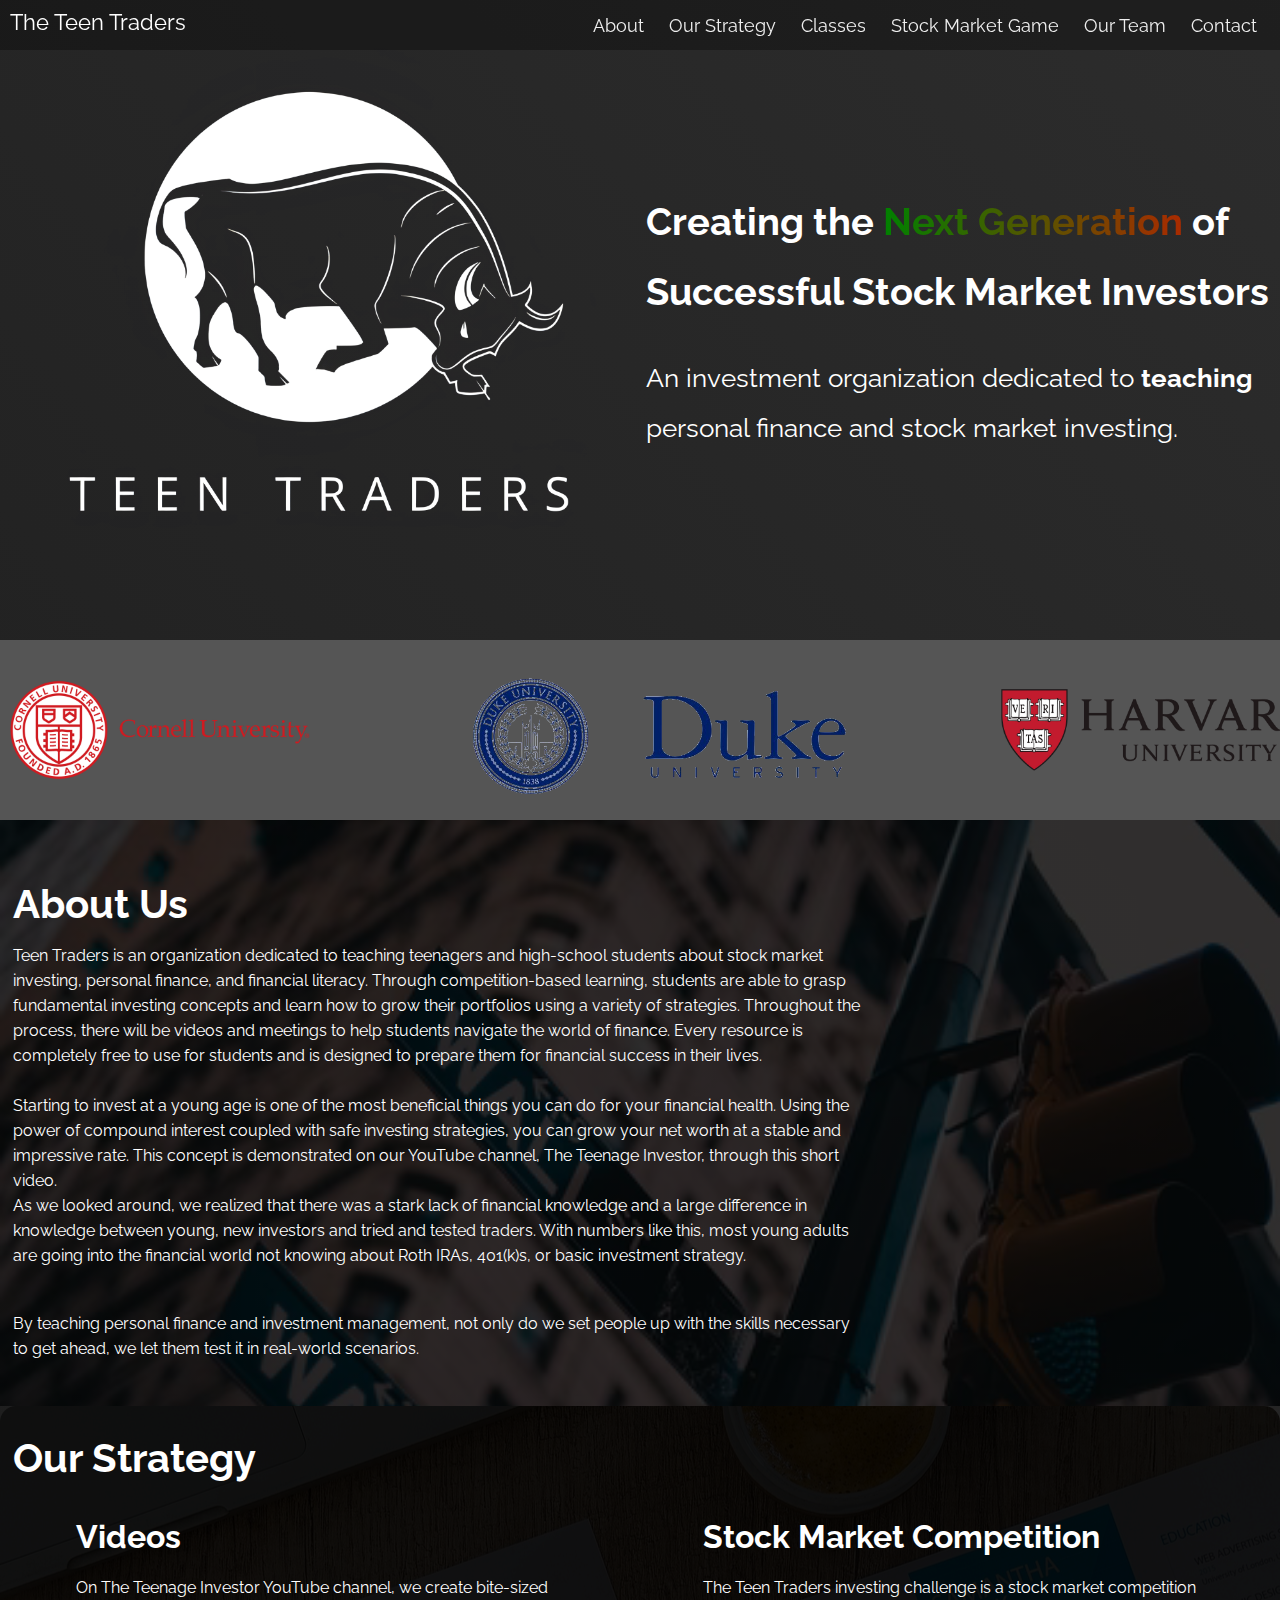
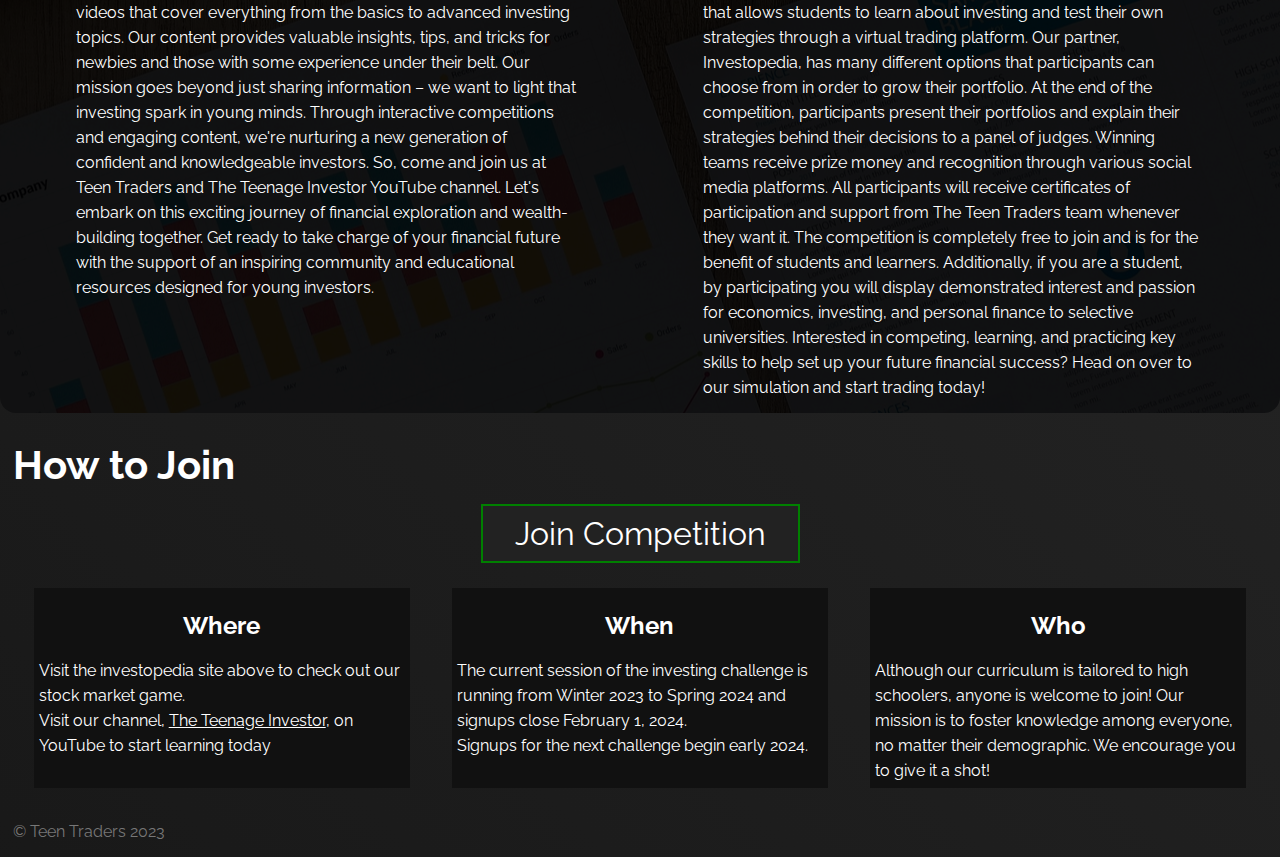
<file: index.html>
<!DOCTYPE html>
<html lang="en">
  <head>
    <meta charset="UTF-8" />
    <meta name="viewport" content="width=device-width, initial-scale=1.0" />
    <title>The Teen Traders</title>
    <meta
      name="description"
      content="Originization with free online business /
    personal finance classes | Inspiring future business leaders throughout
    Pittsburgh"
    />
    <link rel="icon" type="image/x-icon" href="./assets/favicon.ico?v=2" />

    <link rel="stylesheet" href="./styles.css" />
  </head>
  <body>
    <div class="nav">
      <input type="checkbox" id="nav-check" />
      <div class="nav-header">
        <a href="./" class="nav-title">The Teen Traders</a>
      </div>
      <div class="nav-btn">
        <label for="nav-check">
          <span></span>
          <span></span>
          <span></span>
        </label>
      </div>

      <div class="nav-links">
        <a href="#about">About</a>
        <a href="#strategy">Our Strategy</a>
        <a href="#classes">Classes</a>
        <a href="#game">Stock Market Game</a>
        <a href="#team">Our Team</a>
        <a href="#contact">Contact</a>
      </div>
    </div>

    <div class="firstContainer twoWay">
      <img
        src="./assets/logo.png"
        alt="Teen Traders Logo"
        class="fadeInClassAnimationTitle"
      />
      <div class="leftMessage">
        <h1 class="fadeInClassAnimationTitle">
          Creating the
          <span>Next Generation</span>
          of Successful Stock Market Investors
        </h1>
        <p class="fadeInClassAnimationTitle">
          An investment organization dedicated to
          <strong>teaching</strong> personal finance and stock market investing.
        </p>
      </div>
    </div>

    <div class="slider">
      <div class="slide-track">
        <div class="slide">
          <img src="assets/colleges/cornell.png" alt="" />
        </div>
        <div class="slide">
          <img src="assets/colleges/duke.png" alt="" />
        </div>
        <div class="slide">
          <img src="assets/colleges/harvard.png" alt="" />
        </div>
        <div class="slide">
          <img src="assets/colleges/mich.webp" alt="" />
        </div>
        <div class="slide">
          <img src="assets/colleges/NYU.png" alt="" />
        </div>
        <div class="slide">
          <img src="assets/colleges/upenn.png" alt="" />
        </div>
      </div>
    </div>

    <div id="about" class="container fadeInBottom">
      <div class="twoWay">
        <div class="insideInfo">
          <h1>About Us</h1>
          Teen Traders is an organization dedicated to teaching teenagers and
          high-school students about stock market investing, personal finance,
          and financial literacy. Through competition-based learning, students
          are able to grasp fundamental investing concepts and learn how to grow
          their portfolios using a variety of strategies. Throughout the
          process, there will be videos and meetings to help students navigate
          the world of finance. Every resource is completely free to use for
          students and is designed to prepare them for financial success in
          their lives.
          <br />
          <br />
          Starting to invest at a young age is one of the most beneficial things
          you can do for your financial health. Using the power of compound
          interest coupled with safe investing strategies, you can grow your net
          worth at a stable and impressive rate. This concept is demonstrated on
          our YouTube channel, The Teenage Investor, through this short video.
          <br />
          As we looked around, we realized that there was a stark lack of
          financial knowledge and a large difference in knowledge between young,
          new investors and tried and tested traders. With numbers like this,
          most young adults are going into the financial world not knowing about
          Roth IRAs, 401(k)s, or basic investment strategy.<br />
          <div style="height: 2vh"></div>
          <br />
          By teaching personal finance and investment management, not only do we
          set people up with the skills necessary to get ahead, we let them test
          it in real-world scenarios.
        </div>
        <iframe
          id="tallVideo"
          width="315"
          height="560"
          src="https://www.youtube.com/embed/1VMsihJTnyk?si=u818YRK26-fA6SD6?autoplay=1&mute=1&controls=0"
          title="YouTube video player"
          frameborder="0"
        ></iframe>
        <iframe
          id="wideVideo"
          src="https://www.youtube.com/embed/krq5_OG6mcs?si=YRgaPuOWE8y8wi8d?autoplay=1&mute=1&controls=0"
          title="YouTube video player"
          frameborder="0"
        ></iframe>
      </div>
    </div>

    <div id="strategy" class="container">
      <h1>Our Strategy</h1>
      <div class="twoWay">
        <div class="smallBox" id="classes" class="fadeInBottom">
          <h2>Videos</h2>
          On The Teenage Investor YouTube channel, we create bite-sized videos
          that cover everything from the basics to advanced investing topics.
          Our content provides valuable insights, tips, and tricks for newbies
          and those with some experience under their belt. Our mission goes
          beyond just sharing information – we want to light that investing
          spark in young minds. Through interactive competitions and engaging
          content, we're nurturing a new generation of confident and
          knowledgeable investors. So, come and join us at Teen Traders and The
          Teenage Investor YouTube channel. Let's embark on this exciting
          journey of financial exploration and wealth-building together. Get
          ready to take charge of your financial future with the support of an
          inspiring community and educational resources designed for young
          investors.
          <div></div>
        </div>
        <div class="smallBox" id="game" class="fadeInBottom">
          <h2>Stock Market Competition</h2>
          The Teen Traders investing challenge is a stock market competition that allows students to 
          learn about investing and test their own strategies through a virtual trading platform. 
          Our partner, Investopedia, has many different options that participants can choose from in 
          order to grow their portfolio. At the end of the competition, participants present their 
          portfolios and explain their strategies behind their decisions to a panel of judges. 
          Winning teams receive prize money and recognition through various social media platforms. 
          All participants will receive certificates of participation and support from The Teen Traders 
          team whenever they want it. The competition is completely free to join and is for the benefit 
          of students and learners. Additionally, if you are a student, by participating you will display 
          demonstrated interest and passion for economics, investing, and personal finance to selective 
          universities. Interested in competing, learning, and practicing key skills to help set up your 
          future financial success? Head on over to our simulation and start trading today!  
        </div>
      </div>
    </div>

    <div id="actionItems" class="container">
      <h1>How to Join</h1>
      <a href="https://www.investopedia.com/simulator/" class = button2 >Join Competition</a>
      <div class="threeWayTop">
        <div class="miniItem where">
          <h2>Where</h2>
          <div>
            Visit the investopedia site above to check out our stock market
            game.<br />
            Visit our channel, <a href="https://www.youtube.com/c/theteenageinvestor" style="color:white">
            The Teenage Investor</a>, on YouTube to start learning
            today <br /><br />
          </div>
        </div>
        <div class="miniItem when">
          <h2>When</h2>
          <div>The current session of the investing challenge is running from Winter 2023 to Spring 2024 and 
            signups close February 1, 2024.
            <br />
            Signups for the next challenge begin early 2024.
          </div>
        </div>
        <div class="miniItem who">
          <h2>Who</h2>
          <div>
            Although our curriculum is tailored to high schoolers, anyone is welcome to
            join! Our mission is to foster knowledge among everyone, no matter
            their demographic. We encourage you to give it a shot!
          </div>
        </div>
      </div>
    </div>

    <div id="team" class="fadeInClass">
      <h1>Meet Our Team</h1>
      <div class="threeWay">
        <div class="personContainer">
          <img src="./assets/founders/nilay1.jpg" />
          <h2>Nilay Mishra</h2>
          <h3>CEO</h3>
        </div>
        <div class="personContainer">
          <img src="./assets/founders/tanay1.jpg" />
          <h2>Tanay Mishra</h2>
          <h3>COO</h3>
        </div>
        <div class="personContainer">
          <img src="./assets/founders/praneeth1.jpg" />
          <h2>Praneeth Otthi</h2>
          <h3>CTO</h3>
        </div>
      </div>
    </div>

    <div class="twoWay largerContainer">
      <div id="sponsor" class="fadeInClass">
        <h1>Interested in Sponsoring?</h1>
        <div>
          Thanks for your interest in sponsoring us! We're currently looking for
          mainly fiscal sponsors. Please contact us with "Sponsor" in the subject
          line.<br /><br />
          If you really like what we're doing here, providing fiscal
          sponsorships of any amount would be a massive help to expand our
          operations and cover our website costs, prize costs, and management
          costs.
        </div>
      </div>
      <div id="contact" class="fadeInClass">
        <h1>Contact Us</h1>
        <div id="innerBoxOuter">
          <div id="innerBox">nmishra@nastudents.org</div>
          <div id="innerBox">potthi2@nastudents.org</div>
          <div id="innerBox">tmishra@nastudents.org</div>
        </div>
      </div>
    </div>

    <footer>© Teen Traders 2023</footer>
  </body>
  <script src="./script.js"></script>
</html>
</file>
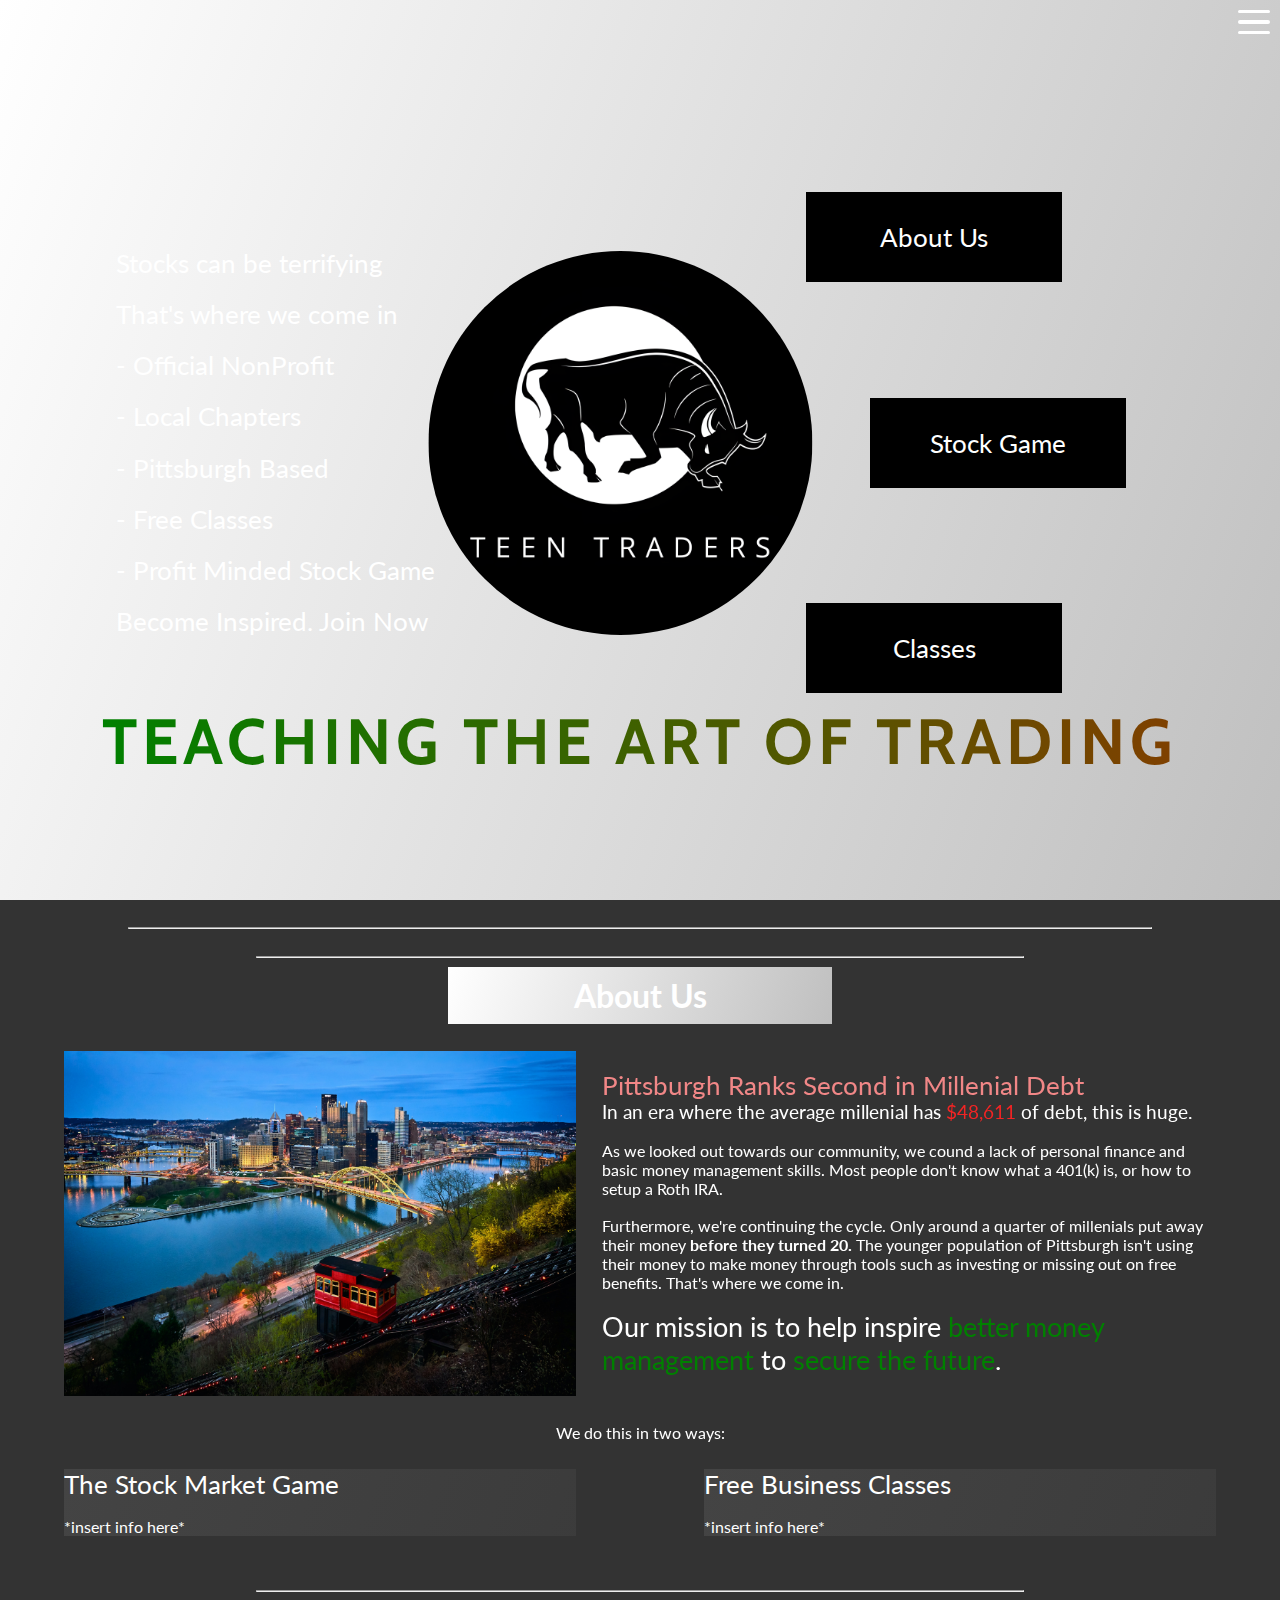
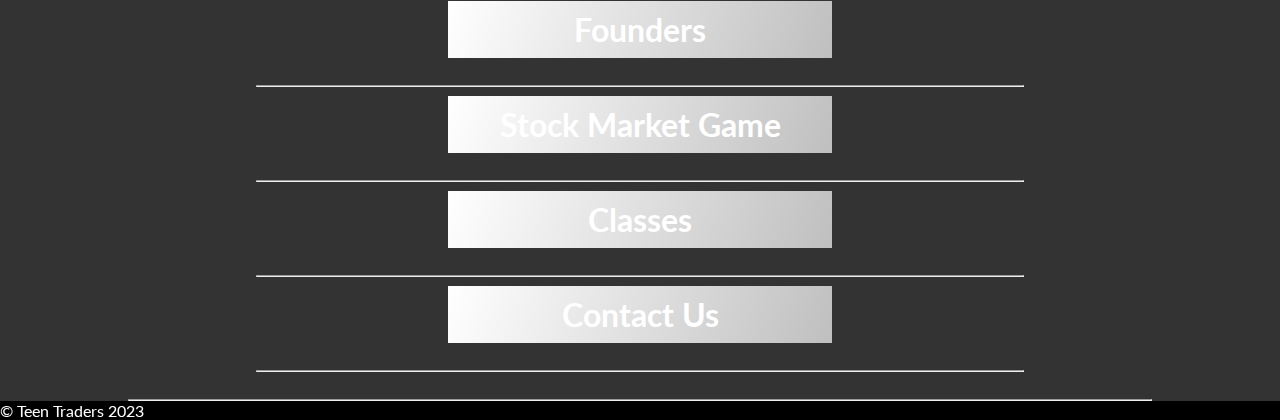
<file: old/index.html>
<!DOCTYPE html>
<html lang="en">
  <head>
    <meta charset="UTF-8" />
    <meta name="viewport" content="width=device-width, initial-scale=1.0" />
    <title>Teen Traders</title>
    <meta
      content="The first teenage stock market competition orientated towards high schoolers."
    />
    <link rel="stylesheet" href="./styles.css" />
    <link rel="icon" type="image/x-icon" href="./assets/favicon.ico" />
    <script rel="script.js"></script>
  </head>
  <body>
    <div class="big-container" id="bigContainer">
      <div class="nav-container">
        <div
          class="hamburger-lines"
          id="hamburger-lines"
          onclick="handleClick()"
        >
          <span class="line line1" id="line1"></span>
          <span class="line line2" id="line2"></span>
          <span class="line line3" id="line3"></span>
        </div>
      </div>

      <div class="menu-items" id="menu-items">
        <li><a href="#aboutUs"> About </a></li>
        <hr />
        <li><a href="#founders"> Founders </a></li>
        <hr />
        <li><a href="#stockGame">Stock Game</a></li>
        <hr />
        <li><a href="#classes"> Classes </a></li>
        <hr />
        <li><a href="contactUs"> Contact Us</a></li>
        <hr />
      </div>
    </div>

    <div class="firstContainer">
      <div class="firstContainerMain">
        <div class="firstContainerFarRight">
          Stocks can be terrifying <br />That's where we come in<br />
          - Official NonProfit <br />
          - Local Chapters <br />
          - Pittsburgh Based<br />
          - Free Classes <br />
          - Profit Minded Stock Game <br />
          Become Inspired. Join Now
        </div>
        <img src="./assets/logo.png" alt="logo" />
        <div class="firstContainerRight">
          <div class="link-wrapper" style="transform: translateX(-5vw)">
            <a>About Us</a>
          </div>
          <div class="link-wrapper">
            <a>Stock Game</a>
          </div>
          <div class="link-wrapper" style="transform: translateX(-5vw)">
            <a>Classes</a>
          </div>
        </div>
      </div>
      <h1>TEACHING THE ART OF TRADING</h1>
    </div>

    <div class="bodyContainer about">
      <hr />
      <hr style="width: 60%" />
      <h1 id="aboutUs">About Us</h1>

      <div class="splitter">
        <img src="./assets/pittsburgh.jpg" alt="Pittsburgh Image" />
        <div style="padding-left: 2vw">
          <span style="font-size: 2vw; color: #f18787"
            >Pittsburgh Ranks Second in Millenial Debt</span
          ><br />
          <span style="font-size: 1.5vw"
            >In an era where the average millenial has
            <span style="color: #f22424">$48,611</span> of debt, this is
            huge.</span
          >
          <br />
          <div style="padding-top: 2vh"></div>
          As we looked out towards our community, we cound a lack of personal
          finance and basic money management skills. Most people don't know what
          a 401(k) is, or how to setup a Roth IRA.
          <div style="padding-top: 2vh"></div>
          Furthermore, we're continuing the cycle. Only around a quarter of
          millenials put away their money
          <strong>before they turned 20.</strong> The younger population of
          Pittsburgh isn't using their money to make money through tools such as
          investing or missing out on free benefits. That's where we come in.
          <div style="padding-top: 2vh"></div>
          <span style="font-size: 1.7rem"
            >Our mission is to help inspire
            <span style="color: green">better money management</span> to
            <span style="color: green">secure the future</span>.</span
          >
        </div>
      </div>

      We do this in two ways:
      <div class="splitter">
        <div class="aboutSplitterText">
          <span style="font-size: 2vw">The Stock Market Game</span>
          <div style="padding-top: 2vh"></div>
          *insert info here*
        </div>

        <div class="aboutSplitterText">
          <span style="font-size: 2vw">Free Business Classes</span>
          <div style="padding-top: 2vh"></div>
          *insert info here*
        </div>
      </div>

      <hr style="width: 60%" />
    </div>
    <div class="bodyContainer">
      <h1 id="founders">Founders</h1>

      <hr style="width: 60%" />
    </div>
    <div class="bodyContainer">
      <h1 id="stockGame">Stock Market Game</h1>
      <hr style="width: 60%" />
    </div>
    <div class="bodyContainer">
      <h1 id="classes">Classes</h1>
      <hr style="width: 60%" />
    </div>
    <div class="bodyContainer">
      <h1 id="contactUs">Contact Us</h1>
      <hr style="width: 60%" />
      <hr />
    </div>
    <footer>© Teen Traders 2023</footer>
    <script src="./script.js"></script>
  </body>
</html>
</file>
<file: styles.css>
/* Raleway */
@import url("https://fonts.googleapis.com/css2?family=Raleway&display=swap");

/* Pinyon */
@import url("https://fonts.googleapis.com/css2?family=Pinyon+Script&display=swap");
* {
  box-sizing: border-box;

  scroll-padding: 7vh;

  overflow-anchor: none;

  line-height: 25px;
}

html {
  scroll-behavior: smooth;
}

body {
  margin: 0px;
  font-family: "Raleway", sans-serif;

  height: 100vh;
  width: 100vw;

  overflow-y: scroll;
  overflow-x: hidden;

  background: linear-gradient(45deg, #000000, #333333);
  background-size: 200% 800%;
  animation: 10s gradientShift linear infinite;
  display: flex;
  flex-direction: column;
  align-items: center;

  background-color: black;
}

.nav {
  height: 50px;
  width: 100%;
  position: fixed;
  color: white;

  background-color: rgba(0, 0, 0, 0.3);
}

.nav > .nav-header {
  display: inline;
}

.nav > .nav-header > .nav-title {
  display: inline-block;
  font-size: 22px;
  color: #fff;
  padding: 10px 10px 10px 10px;

  text-decoration: none;
}

.nav > .nav-btn {
  display: none;
}

.nav > .nav-links {
  display: inline;
  float: right;
  padding-right: 1%;
  font-size: 18px;
}

.nav > .nav-links > a {
  display: inline-block;
  padding: 13px 10px 13px 10px;
  text-decoration: none;
  color: #efefef;
}

.nav > .nav-links > a:hover {
  background-color: rgba(0, 0, 0, 0.3);
}

.nav > #nav-check {
  display: none;
}

@media (max-width: 900px) {
  .nav > .nav-btn {
    display: inline-block;
    position: absolute;
    right: 0px;
    top: 0px;
  }
  .nav > .nav-btn > label {
    display: inline-block;
    width: 50px;
    height: 50px;
    padding: 13px;
  }
  .nav > .nav-btn > label:hover,
  .nav #nav-check:checked ~ .nav-btn > label {
    background-color: rgba(0, 0, 0, 0.3);
  }
  .nav > .nav-btn > label > span {
    display: block;
    width: 25px;
    height: 10px;
    border-top: 2px solid #eee;
  }
  .nav > .nav-links {
    position: absolute;
    display: block;
    width: 100%;
    background-color: #333;
    height: 0px;
    transition: all 0.3s ease-in;
    overflow-y: hidden;
    top: 50px;
    left: 0px;
  }
  .nav > .nav-links > a {
    display: block;
    width: 100%;
  }
  .nav > #nav-check:not(:checked) ~ .nav-links {
    height: 0px;
  }
  .nav > #nav-check:checked ~ .nav-links {
    height: calc(100vh - 50px);
    overflow-y: auto;
  }
}

/* ! Main Body Container Code */
.fadeInClass {
  display: none;
}

.fadeInClassAnimationTitle {
  animation: 1s fadeInBottomLess ease;
}

.fadeInClassAnimation {
  animation: 2s fadeInBottom ease;
  display: inline-block;
}
hr {
  width: 90%;
}

.firstContainer {
  width: 100%;

  /* background: linear-gradient(45deg, #000000, #444444);
  background-size: 200% 200%;
  animation: 6s gradientShift linear infinite; */

  color: white;
}
.twoWay {
  display: flex;
  justify-content: space-between;
  align-items: center;
  flex-direction: row;
  text-align: left;
}

.firstContainer h1 {
  font-size: 3vw;
  padding-left: 1%;

  line-height: 70px;
}
.firstContainer h1 span {
  background: linear-gradient(to right, green, red);
  -webkit-background-clip: text;
  background-clip: text;
  -webkit-text-fill-color: transparent;
  animation: gradientShift 5s ease infinite; /* Adjust the duration as needed */
  white-space: nowrap;
  background-size: 150% 150%;
}

.firstContainer p {
  font-size: 2vw;
  padding-left: 1%;

  line-height: 50px;
}

.firstContainer img {
  width: 50%;
  height: 50vw;
}

@media (max-width: 900px) {
  .firstContainer {
    padding-top: 10vh;
    height: 130vh;
  }

  .firstContainer .leftMessage,
  .firstContainer img {
    width: 100%; /* Make both divs take up full width when stacked */
    height: 100vw;
  }
}

/* Slider Code */
.slider {
  width: 100%;
  white-space: nowrap;

  background-color: #555555;
}

.slide-track {
  width: 200vw;
  display: flex;
  flex-direction: row;
  justify-content: space-between;
  animation: scroll 40s linear infinite; /* Adjust the duration as needed */
}

.slide {
  display: flex;
  justify-content: center;
  align-items: center;

  width: auto;
}
.slide img {
  height: 20vh;
}

@keyframes scroll {
  0% {
    transform: translateX(50%);
  }
  100% {
    transform: translateX(-100%); /* Adjust slide width as needed */
  }
}

.container {
  display: flex;
  width: 100%;
  height: auto;

  flex-direction: column;
  color: white;

  border-radius: 1rem;

  padding: 1%;
}

#about {
  background-image: linear-gradient(rgba(0, 0, 0, 0.8), rgba(0, 0, 0, 0.8)),
    url("./assets/pittsburgh.png");

  background-size: cover;

  width: 100%;
  border-radius: 0;

  font-size: 1rem;
  white-space: normal;

  /* font-size: 1.3vw; */
}

.container h1 {
  font-size: 2rem;

  background: transparent;
}

#strategy {
  background-image: linear-gradient(rgba(0, 0, 0, 0.93), rgba(0, 0, 0, 0.93)),
  url("./assets/chart.jpg");
  background-position: center;
}

#strategy .twoWay {
  justify-content: space-around;
  width: 100%;
}
.smallBox h2 {
  font-size: 2rem;
  text-align: left;
}
.smallBox {
  width: 40%;
  margin: 0;
  padding: 0;
  height: 100%;
}

#strategy h1 {
  font-size: 2.5rem;
}

.insideInfo h1 {
  font-size: 2.5rem;
}

@media (max-width: 900px) {
  .smallBox {
    width: 100%;
  }
}

.largerContainer {
  width: 100%;
  justify-content: space-around;
  color: white;
}

#team {
  width: 100%;
  height: 100%;

  color: white;

  background-image: linear-gradient(rgba(0, 0, 0, 0.8), rgba(0, 0, 0, 0.8)),
    url("./assets/wall_street.jpeg");
  background-position: center;

  padding-left: 2%;
}
#team h1 {
  font-size: 2.5rem;
}

.threeWay {
  display: flex;
  flex-direction: row;
  width: 100%;
  justify-content: space-around;
}

.personContainer {
  width: 30%;

  display: flex;
  flex-direction: column;
  align-items: center;
}

.personContainer img {
  max-width: 50%;
}

@media (max-width: 900px) {
  .threeWay {
    flex-direction: column;
  }
  .personContainer {
    flex-direction: row;
    width: 100%;
    justify-content: space-around;

    margin-bottom: 1vh;
  }

  .personContainer img {
    max-width: 20%;
  }
}

#contact {
  width: 50%;
  height: 100%;
  background-image: linear-gradient(rgba(0, 0, 0, 0.9), rgba(0, 0, 0, 0.9)),
    url("./assets/floor.png");
  background-position: center;

  padding-left: 2%;
}
#contact h1 {
  font-size: 2.5rem;
}

@media (max-width: 900px) {
  #involved {
    width: 100%;
  }

  #team {
    width: 100%;
  }

  #contact {
    width: 100%;
  }
}

@keyframes gradientShift {
  0% {
    background-position: 0% 50%;
  }
  50% {
    background-position: 100% 50%;
  }
  100% {
    background-position: 0% 50%;
  }
}

@keyframes fadeInBottomLess {
  from {
    opacity: 0;
    transform: translateY(10%);
  }
  to {
    opacity: 1;
  }
}

@keyframes fadeInBottom {
  from {
    opacity: 1;
    transform: translateY(5vh);
  }
  to {
    opacity: 1;
  }
}

.insideInfo {
  margin-right: 100px;
}

#wideVideo {
  display: none;

}

@media (max-width: 900px) {
  .twoWay {
    flex-direction: column; /* Stack divs vertically */
    text-align: center; /* Center the content */
  }

  .insideInfo {
    margin: 0;
  }

  #wideVideo {
    display: block;
    width: 80%;
    height: 300px;
  }

  #tallVideo {
    display: none;
  }
}

footer {
  color: #777777;
  width: 100%;
  padding-left: 3vw;
  font-size: 1rem;

  /* background: linear-gradient(45deg, #000000, #444444);
  background-size: 200% 200%;
  animation: 6s gradientShift linear infinite; */

  padding: 1%;
}

/* Random stuff */
#twoWayAddInfo {
  font-size: 1.4rem;
}
#spacers {
  padding-top: 1vh;
}

#sponsor {
  width: 50%;

  height: 100%;
  background-image: linear-gradient(rgba(0, 0, 0, 0.7), rgba(0, 0, 0, 0.7)),
    url("./assets/bull.jpeg");
  background-position: center;

  padding-left: 2vw;
  padding-bottom: 30px;
}

#sponsor h1 {
  font-size: 2.5rem;
}

#actionItems {
  width: 100%;
  display: flex;
  flex-direction: column;
  justify-content: space-around;

  padding-bottom: 2vh;
}

#actionItems h1 {
  font-size: 2.5rem;
  color: white;
}

.miniItem {
  color: white;

  width: 30%;

  padding: 5px;

  background-color: #111111;
}

.threeWayTop {
  width: 100%;
  display: flex;
  justify-content: space-around;
  flex-direction: row;
}

.miniItem h2 {
  text-align: center;
}

@media (max-width: 900px) {
  .threeWayTop {
    flex-direction: column;
  }
  .miniItem {
    width: 100%;

    margin-top: 0.5vh;
    margin-bottom: 0.5vh;

    background-color: transparent;
  }

  #sponsor {
    width: 100%;
  }

  .miniItem h2 {
    text-align: left;
  }
}

#innerBoxOuter {
  width: 100%;

  display: flex;
  justify-content: center;
  align-items: center;
  flex-direction: column;
}

#innerBox {
  width: 70%;
  white-space: nowrap;
  text-align: center;

  padding: 5px;

  margin-bottom: 2vh;

  background-color: rgba(150, 150, 150, 0.3);
}

#innerBox:hover {
  background-color: rgba(10, 10, 10, 0.3);
  cursor: pointer;
}

.button {
  border: none;
  color: white;
  padding: 16px 32px;
  text-align: center;
  text-decoration: none;
  display: inline-block;
  margin: 4px 2px;
  transition-duration: 0.4s;
  cursor: pointer;
}
.button2 {
  font-family: "Raleway", sans-serif;
  background-color: #222222;
  border: 2px solid green;
  color: white;
  padding: 15px 32px;
  text-align: center;
  text-decoration: none;
  display: inline-block;
  font-size: 2rem;
  margin: auto;
  margin-bottom: 25px;
  cursor: pointer;
  width: fit-content;
  height: fit-content;

  animation-name: buttonTest;
  animation-duration: 4s;
  animation-delay: 2s;
  animation-iteration-count: infinite;
}

.button2:hover {
  background-color: #333333;
  cursor: pointer;
  /*
  border-color: red;
  transition: 0.5s ease-in-out;
  */
}

@keyframes buttonTest {
  0%   {border-color: red;}
  50%   {border-color: green;}
  100%   {border-color: red;}
}
</file>
<file: old/styles.css>
@import url("https://fonts.googleapis.com/css2?family=Lato&family=Roboto+Condensed&family=Tilt+Prism&display=swap");
@import url("https://fonts.googleapis.com/css2?family=Cabin:wght@700&family=Lato&family=Roboto+Condensed&family=Tilt+Prism&display=swap");

* {
  margin: 0;
  padding: 0;
  box-sizing: border-box;

  font-family: "Lato", sans-serif;

  color: white;
  animation: backgroundBlur 0.4s ease;
}

body {
  background-color: #000000;
  backdrop-filter: blur(20px);
}

html {
  scroll-behavior: smooth;
}

/* ! NavBar Code */
.big-container {
  display: flex;
  justify-content: right;
  flex-direction: column;

  position: fixed;
  top: 10px;
  right: 10px;
  z-index: 2;
}

.nav-container {
  display: flex;
  justify-content: right;
}

.menu-items {
  width: 13vw;
  height: 30vh;
  display: flex;
  display: none;
  flex-direction: column;
  text-align: center;

  backdrop-filter: blur(10px);

  background: transparent;
}

.menu-items li {
  list-style: none;
  line-height: 5.5vh;

  background-color: black;
}

.menu-items li a {
  text-decoration: none;
  color: #ffffff;
  font-size: 1.3vw;

  background: transparent;
}

.nav-container .hamburger-lines {
  height: 1.5rem;
  width: 2rem;

  display: flex;
  flex-direction: column;
  justify-content: space-between;

  cursor: pointer;
}

.nav-container .hamburger-lines .line {
  height: 0.2rem;
  width: 100%;
  border-radius: 1rem;
  background: #ffffff;
}

.nav-container .hamburger-lines .line1 {
  transform-origin: 0% 0%;
  transition: transform 0.4s ease-in-out;
}

.nav-container .hamburger-lines .line2 {
  transition: transform 0.2s ease-in-out;
}

.nav-container .hamburger-lines .line3 {
  transform-origin: 0% 100%;
  transition: transform 0.4s ease-in-out;
}

.menu-items li {
  white-space: nowrap;
  font-size: 1.5vw;
  font-weight: 500;
}

.menu-items li a {
  background-color: rgba(0, 0, 0, 0.8);
  border-radius: 0.2rem;
  cursor: pointer;
}
.menu-items li a:hover {
  background-color: rgba(0, 0, 0, 0.7);
}

/* ! First Body CSS */
.firstContainer {
  height: 100vh;
  width: 100vw;

  background: linear-gradient(-70deg, #000000, #ffffff);
  background-size: 400% 400%;
  animation: gradient 12s linear infinite;
  backdrop-filter: blur(10px);

  display: flex;
  flex-direction: column;
  justify-content: center;
  align-items: center;
}
.firstContainerMain {
  padding-left: 1vw;
  padding-top: 8vh;
  display: flex;
  flex-direction: row;
  align-items: center;
  justify-content: center;
}
.firstContainer img {
  height: 30vw;
  transition: height 0.1s ease 100ms;
  cursor: pointer;

  border-radius: 15vw;

  transform: translateX(10%);

  background-color: #000000;
}
.firstContainer img:hover {
  height: 31vw;

  background-image: url("./assets/stock2.jpg");
  background-color: transparent;
  background-size: 80%;
}

.firstContainerRight {
  display: flex;
  justify-content: space-between;
  align-items: center;
  flex-direction: column;
  height: 501px;
  width: 35vw;
}
.firstContainerRight a {
  text-decoration: none;

  height: 90px;
  font-size: 2vw;
  cursor: pointer;
  width: 20vw;

  display: flex;
  justify-content: center;
  align-items: center;

  z-index: 2 !important;

  transition: width 0.2s ease 100ms;
}
.firstContainerRight a:hover {
  border: white solid 2px;
  width: 21vw;
}

.link-wrapper {
  background-color: black;
  transition: opacity 0.2s ease 100ms;
  transition: width 0.2s ease 100ms;

  white-space: nowrap;
}

.link-wrapper:hover {
  background-image: url("./assets/stock.jpg");
  background-color: transparent;
  background-size: 80%;

  opacity: 0.7;
}

.firstContainer h1 {
  padding-top: 1vh;
  font-family: "Cabin", sans-serif;
  font-size: 5vw;
  white-space: nowrap;
  letter-spacing: 5px;

  background-color: white;

  background-image: linear-gradient(90deg, green, red);

  animation: gradient linear 5s;

  background-size: 200%;
  background-repeat: repeat;

  -webkit-background-clip: text;
  -webkit-text-fill-color: transparent;
  -moz-background-clip: text;
  -moz-text-fill-color: transparent;

  background-clip: text;
}

.firstContainerFarRight {
  width: 25vw;
  transform: translateX(8%);
  font-size: 2vw;

  height: 501px;
  line-height: 4vw;
  white-space: nowrap;

  display: flex;
  justify-content: center;
  align-items: center;
  padding-left: 3vw;
}

/* ! Styling of body paragraphs */
.bodyContainer {
  justify-content: center;
  align-items: center;
  display: flex;
  flex-direction: column;

  background-color: #333333;
}
.bodyContainer hr {
  margin-top: 3vh;
  width: 80%;
}
.bodyContainer h1 {
  background: linear-gradient(-70deg, #000000, #ffffff);
  background-size: 400% 400%;
  animation: gradient 12s linear infinite;
  backdrop-filter: blur(10px);

  margin-top: 1vh;
  padding: 1vh 0 1vh 0;
  width: 30vw;
  text-align: center;
}

.splitter {
  width: 90%;
  padding: 3vh 0 3vh 0;

  display: flex;
  justify-content: space-between;
  align-items: center;
  flex-direction: row;
}

/* ! About Us Styling */
.splitter img {
  width: 40vw;
}

.aboutSplitterText {
  width: 40vw;

  background: linear-gradient(-70deg, #222222, #444444);
  background-size: 400% 400%;
  animation: gradient 12s linear infinite;
  backdrop-filter: blur(100px);
}

@keyframes gradient {
  0% {
    background-position: 0% 50%;
  }
  50% {
    background-position: 100% 50%;
  }
  100% {
    background-position: 0% 50%;
  }
}

@keyframes backgroundBlur {
  0% {
    opacity: 0.3;
    filter: blur(10px);
  }
  100% {
    opacity: 1;
    filter: blur(0);
  }
}

@keyframes fadeIn {
  0% {
    opacity: 0;
  }
  100% {
    opacity: 1;
  }
}
</file>
